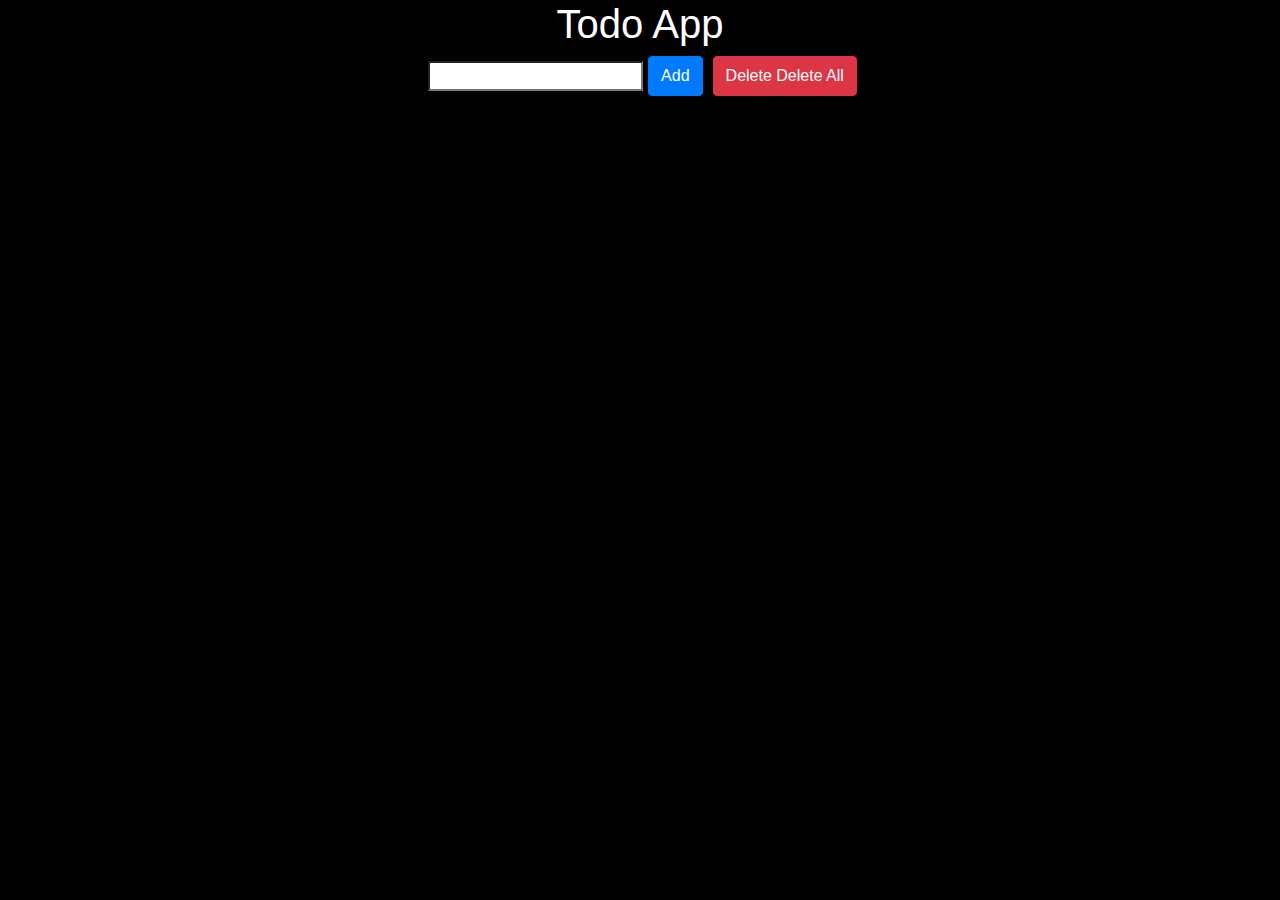
<file: index.html>
<!DOCTYPE html>
<html lang="en">
<head>
    <meta charset="UTF-8">
    <meta name="viewport" content="width=device-width, initial-scale=1.0">
    <title>ToDo App</title>
    <link rel="stylesheet" href="style.css">
    <link rel="stylesheet" href="https://stackpath.bootstrapcdn.com/bootstrap/4.5.2/css/bootstrap.min.css" integrity="sha384-JcKb8q3iqJ61gNV9KGb8thSsNjpSL0n8PARn9HuZOnIxN0hoP+VmmDGMN5t9UJ0Z" crossorigin="anonymous">
</head>
<body>
   <div class="container-full">

    <h1 style="text-align:center">Todo App   </h1>
        
    <div class="row">


       <input type="text" id="todoText" class="input-text">
    <button id="addTodo" onclick="addFunction()" class="btn btn-primary">Add</button>
    <span class="sep"></span>
    <button id="deleteAll" onclick="deleteAllTodos()" class="btn btn-danger">Delete Delete All </button>



</div>


 <div class="row">
    <ul id="list">


    </ul>
 </div>
</div>
    
    <script src="app.js"></script>
    <script src="https://code.jquery.com/jquery-3.5.1.slim.min.js" integrity="sha384-DfXdz2htPH0lsSSs5nCTpuj/zy4C+OGpamoFVy38MVBnE+IbbVYUew+OrCXaRkfj" crossorigin="anonymous"></script>
<script src="https://cdn.jsdelivr.net/npm/popper.js@1.16.1/dist/umd/popper.min.js" integrity="sha384-9/reFTGAW83EW2RDu2S0VKaIzap3H66lZH81PoYlFhbGU+6BZp6G7niu735Sk7lN" crossorigin="anonymous"></script>
<script src="https://stackpath.bootstrapcdn.com/bootstrap/4.5.2/js/bootstrap.min.js" integrity="sha384-B4gt1jrGC7Jh4AgTPSdUtOBvfO8shuf57BaghqFfPlYxofvL8/KUEfYiJOMMV+rV" crossorigin="anonymous"></script>
    
</body>
</html>
</file>
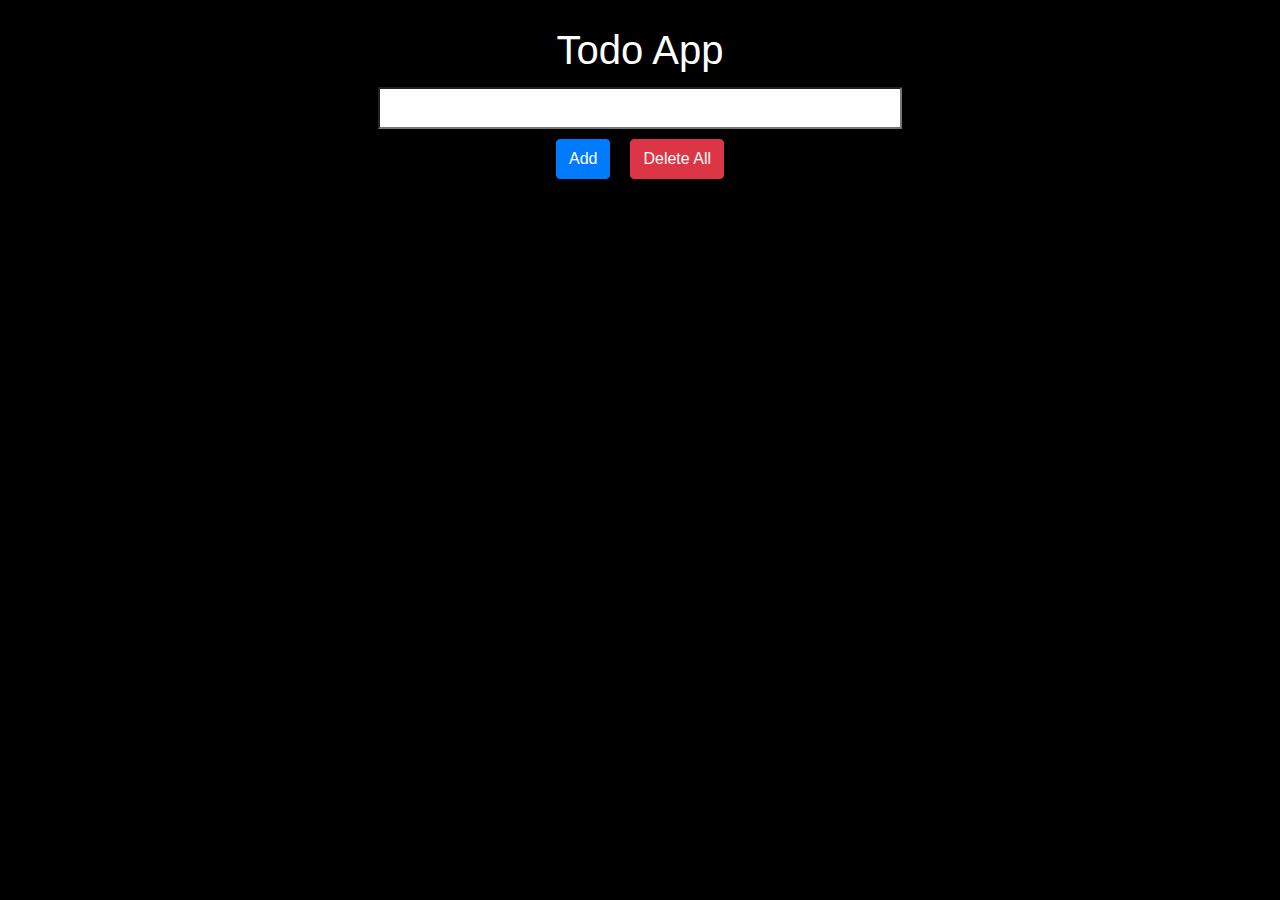
<file: public/index.html>
<!DOCTYPE html>
<html lang="en">
<head>
    <meta charset="UTF-8">
    <meta name="viewport" content="width=device-width, initial-scale=1.0">
    <title>ToDo App</title>
    <link rel="stylesheet" href="style.css">
    <link rel="stylesheet" href="https://stackpath.bootstrapcdn.com/bootstrap/4.5.2/css/bootstrap.min.css" integrity="sha384-JcKb8q3iqJ61gNV9KGb8thSsNjpSL0n8PARn9HuZOnIxN0hoP+VmmDGMN5t9UJ0Z" crossorigin="anonymous">
</head>
<body>
   <div class="container-full">

    <h1 style="text-align:center; margin-top:2%">Todo App   </h1>
        
    <div class="row">


       <input type="text" id="todoText" class="input-text" >
     

</div>


<div class="container full">

<div class='row'>
       
  <button id="addTodo" onclick="addFunction()" class="btn btn-primary">Add</button>
 <span class="sep"></span>
 <button id="deleteAll" onclick="deleteAllTodos()" class="btn btn-danger"> Delete All </button>
</div>

<div class="cards">
<div class="col-md-12 col-sm-12 alert alert-primary" role="alert" id="list" style="visibility:hidden" >
    
    
</div>
</div>
  </div></div>
    
    <script src="app.js"></script>
    <script src="https://code.jquery.com/jquery-3.5.1.slim.min.js" integrity="sha384-DfXdz2htPH0lsSSs5nCTpuj/zy4C+OGpamoFVy38MVBnE+IbbVYUew+OrCXaRkfj" crossorigin="anonymous"></script>
<script src="https://cdn.jsdelivr.net/npm/popper.js@1.16.1/dist/umd/popper.min.js" integrity="sha384-9/reFTGAW83EW2RDu2S0VKaIzap3H66lZH81PoYlFhbGU+6BZp6G7niu735Sk7lN" crossorigin="anonymous"></script>
<script src="https://stackpath.bootstrapcdn.com/bootstrap/4.5.2/js/bootstrap.min.js" integrity="sha384-B4gt1jrGC7Jh4AgTPSdUtOBvfO8shuf57BaghqFfPlYxofvL8/KUEfYiJOMMV+rV" crossorigin="anonymous"></script>
    
</body>
</html>
</file>
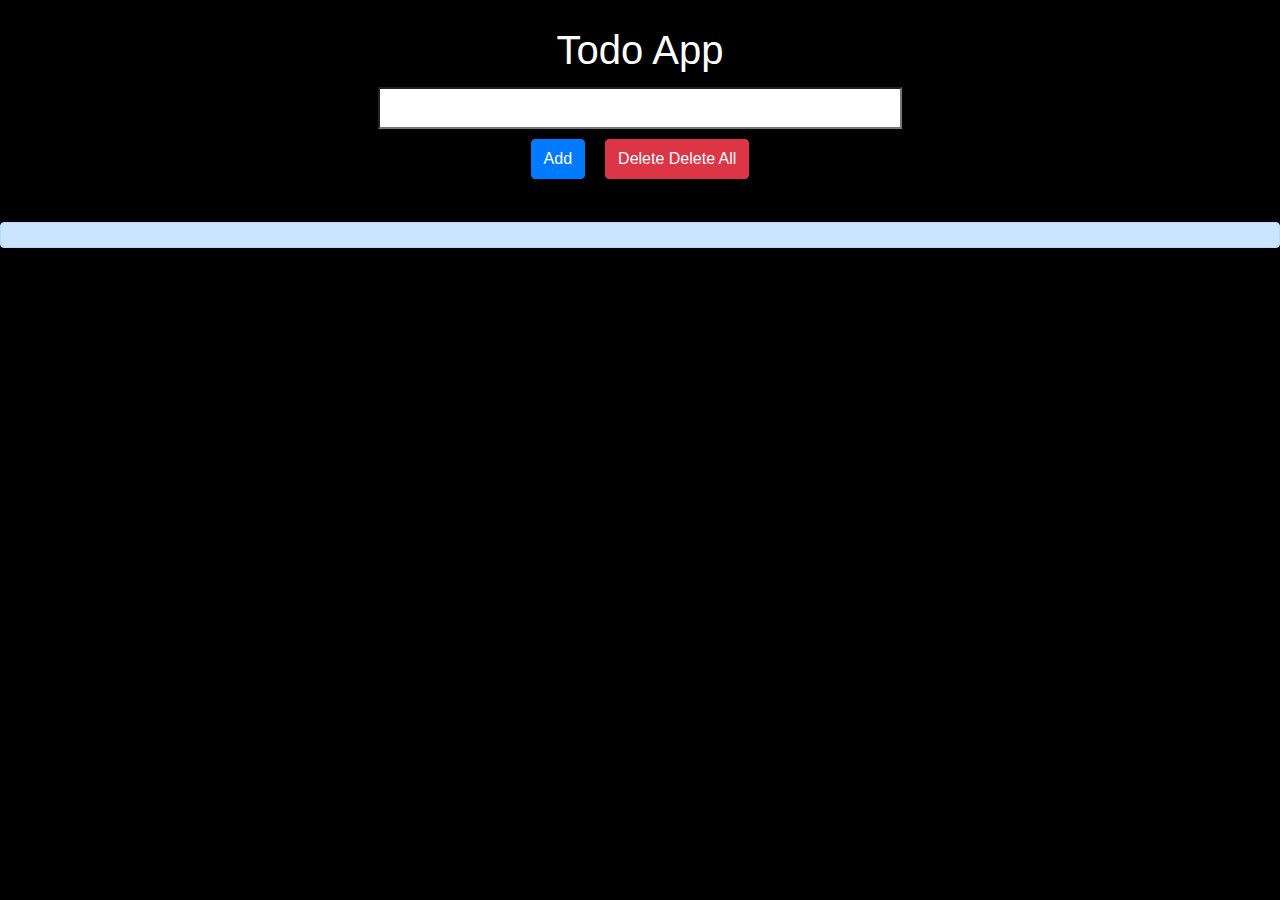
<file: todo-app/index.html>
<!DOCTYPE html>
<html lang="en">
<head>
    <meta charset="UTF-8">
    <meta name="viewport" content="width=device-width, initial-scale=1.0">
    <title>ToDo App</title>
    <link rel="stylesheet" href="style.css">
    <link rel="stylesheet" href="https://stackpath.bootstrapcdn.com/bootstrap/4.5.2/css/bootstrap.min.css" integrity="sha384-JcKb8q3iqJ61gNV9KGb8thSsNjpSL0n8PARn9HuZOnIxN0hoP+VmmDGMN5t9UJ0Z" crossorigin="anonymous">
</head>
<body>
   <div class="container-full">

    <h1 style="text-align:center; margin-top:2%">Todo App   </h1>
        
    <div class="row">


       <input type="text" id="todoText" class="input-text" >
     

</div>


<div class='row'>
       
  <button id="addTodo" onclick="addFunction()" class="btn btn-primary">Add</button>
 <span class="sep"></span>
 <button id="deleteAll" onclick="deleteAllTodos()" class="btn btn-danger">Delete Delete All </button>
</div>

<div class="cards">
<div class="col-md-12 col-sm-12 alert alert-primary" role="alert" id="list" >
    
    
  </div>
</div>
  </div>
    
    <script src="app.js"></script>
    <script src="https://code.jquery.com/jquery-3.5.1.slim.min.js" integrity="sha384-DfXdz2htPH0lsSSs5nCTpuj/zy4C+OGpamoFVy38MVBnE+IbbVYUew+OrCXaRkfj" crossorigin="anonymous"></script>
<script src="https://cdn.jsdelivr.net/npm/popper.js@1.16.1/dist/umd/popper.min.js" integrity="sha384-9/reFTGAW83EW2RDu2S0VKaIzap3H66lZH81PoYlFhbGU+6BZp6G7niu735Sk7lN" crossorigin="anonymous"></script>
<script src="https://stackpath.bootstrapcdn.com/bootstrap/4.5.2/js/bootstrap.min.js" integrity="sha384-B4gt1jrGC7Jh4AgTPSdUtOBvfO8shuf57BaghqFfPlYxofvL8/KUEfYiJOMMV+rV" crossorigin="anonymous"></script>
    
</body>
</html>
</file>
<file: style.css>
*{
    background-color:black;
    color: white
}


.input-text{
    display: flex;
    justify-content:center;
    margin: 5px;
    background-color: white;
    color: red

}
.row{
    display: flex;
    justify-content:center !important;
}
.btn{
    
}
.sep{
    padding:  5px

    
}


#list li{
margin-top:1em
}
</file>
<file: public/style.css>
*{
    background-color:black;
    color: white
}


.input-text{
    display: flex;
    justify-content:center;
    margin: 5px;
    background-color: white;
    color: red;
    width: 40%;
    font-size: 1.5em}
.row{
    display: flex;
    justify-content:center !important;
}
.btn{
    margin: 5px;
    font-size: 2em;
    height: 2.5em;
    

}

.sep{
    padding:  5px;
}

.sep2{
    padding: 5px
}



#list{
    margin: 3% 0 0 0 ;
}

#list div{
    display: flex;
    box-sizing: border-box !important;
    font-size: 1.8em;
    justify-content: flex-start;
    display: block;
    margin:1em 0  1em 0;
    padding-left: 1em
}
</file>
<file: todo-app/style.css>
*{
    background-color:black;
    color: white
}


.input-text{
    display: flex;
    justify-content:center;
    margin: 5px;
    background-color: white;
    color: red;
    width: 40%;
    font-size: 1.5em}
.row{
    display: flex;
    justify-content:center !important;
}
.btn{
    margin: 5px;
    font-size: 2em;
    height: 2.5em;

}

.sep{
    padding:  5px;
}

.sep2{
    padding: 5px
}



#list{
    margin: 3% 0 0 0 ;
}

#list div{
    display: flex;
    box-sizing: border-box !important;
    font-size: 2em;
    justify-content: flex-start;
    margin:1em 0  1em 0;
    padding-left: 1em
}
</file>
